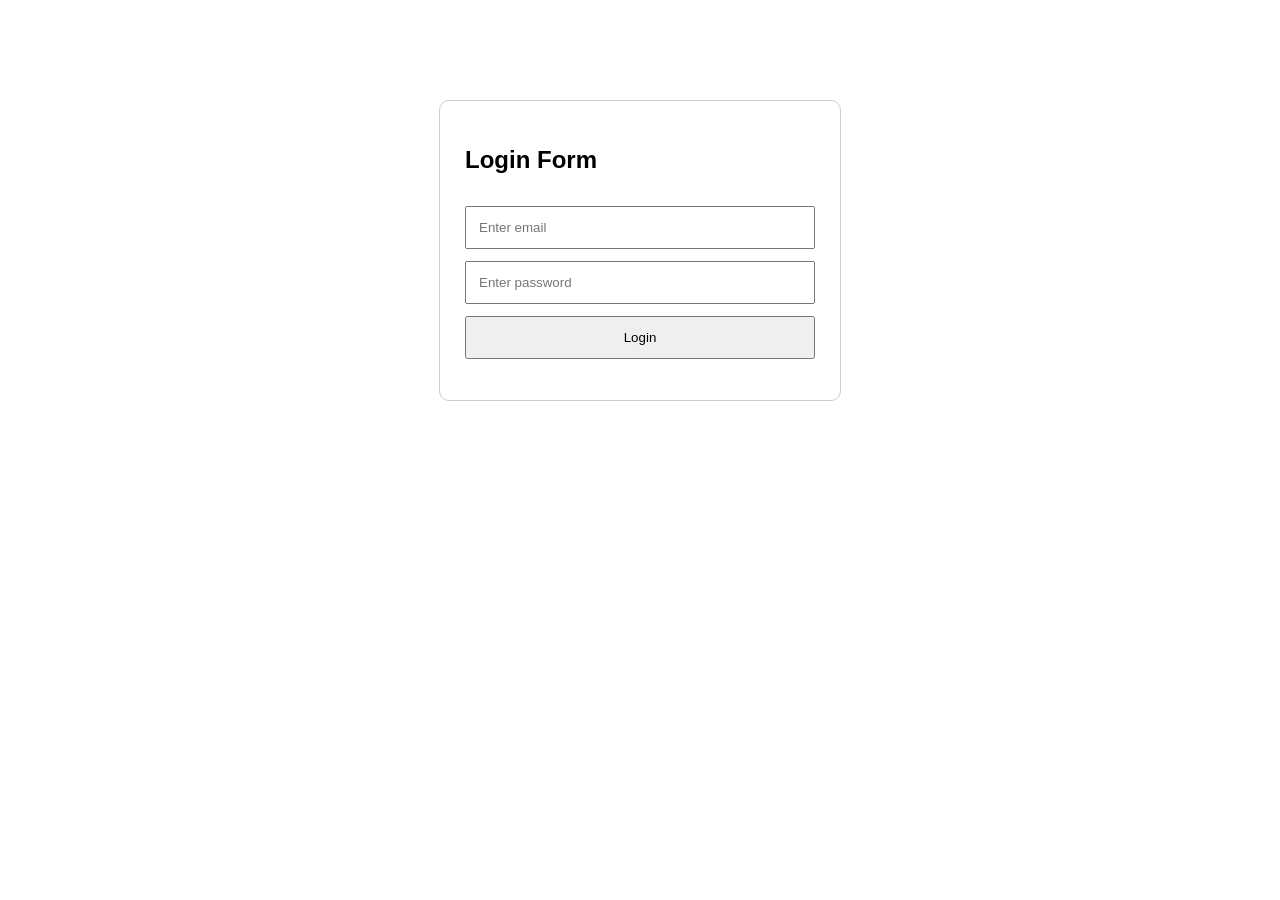
<file: day10/day10.html>
<!DOCTYPE html>
<html lang="en">
<head>
    <meta charset="UTF-8">
    <meta name="viewport" content="width=device-width, initial-scale=1.0">
    <title>Login Simulation</title>

    <style>
        body {
            font-family: Arial, sans-serif;
            display: flex;
            justify-content: center;
            margin-top: 100px;
        }

        .login-box {
            width: 350px;
            border: 1px solid #ccc;
            padding: 25px;
            border-radius: 10px;
        }

        input, button {
            width: 100%;
            padding: 12px;
            margin-top: 12px;
            box-sizing: border-box;
        }

        #message {
            margin-top: 15px;
            font-weight: bold;
        }
    </style>
</head>
<body>

<div class="login-box">
    <h2>Login Form</h2>

    <input type="email" id="email" placeholder="Enter email">
    <input type="password" id="password" placeholder="Enter password">

    <button onclick="login()">Login</button>

    <p id="message"></p>
</div>

<script>
async function login() {
    const email = document.getElementById("email").value;
    const password = document.getElementById("password").value;
    const message = document.getElementById("message");

    try {
        const response = await fetch("https://reqres.in/api/login", {
            method: "POST",
            headers: {
                "Content-Type": "application/json"
            },
            body: JSON.stringify({
                email: email,
                password: password
            })
        });

        const data = await response.json();

        if (response.ok) {
            message.innerText = "Login Successful!";
            console.log(data);
        } else {
            message.innerText = data.error;
        }

    } catch (error) {
        message.innerText = "Something went wrong!";
    }
}
</script>

</body>
</html>
</file>
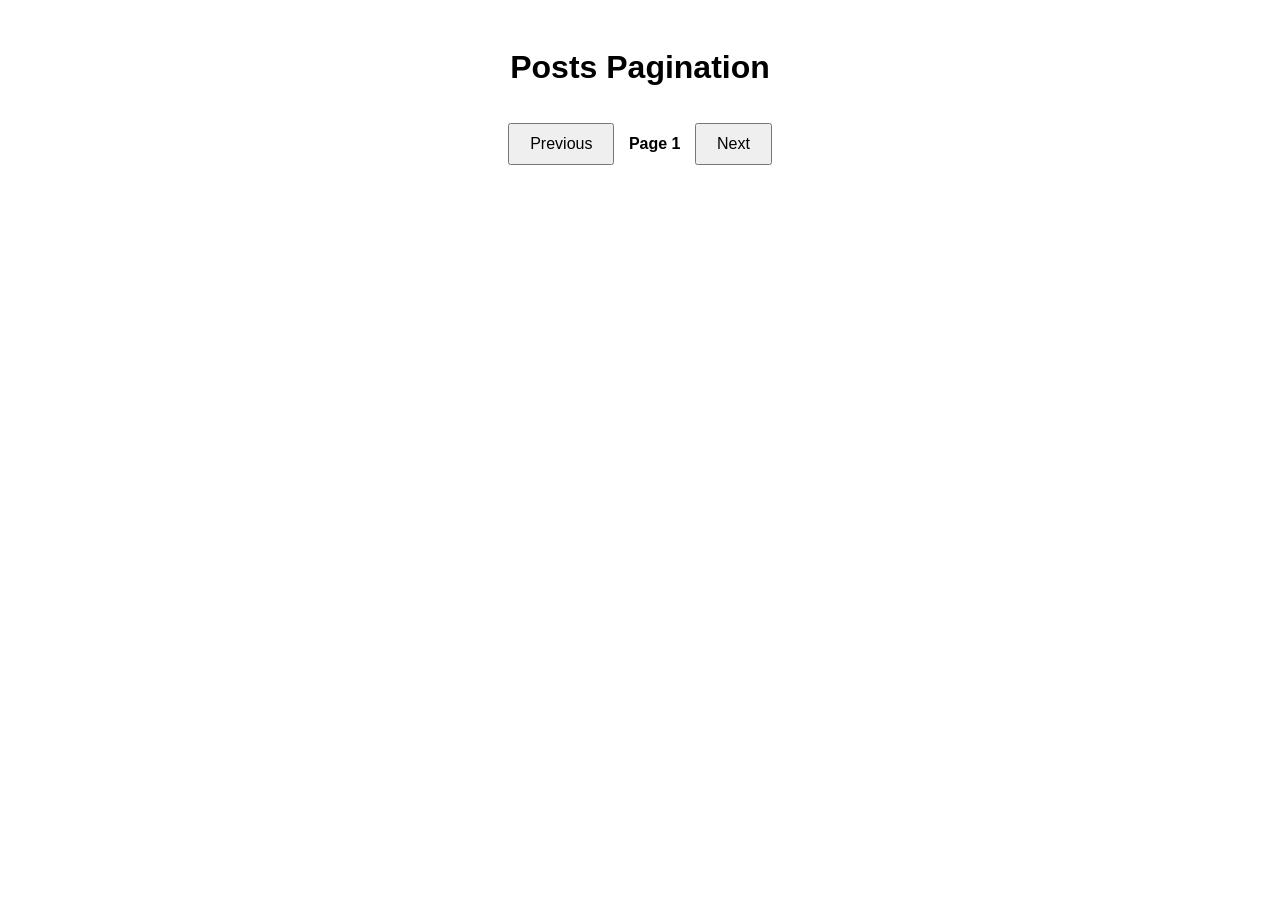
<file: day6/day1.html>
<!DOCTYPE html>
<html lang="en">
<head>
    <meta charset="UTF-8" />
    <meta name="viewport" content="width=device-width, initial-scale=1.0"/>
    <title>Pagination with API</title>

    <style>
        body {
            font-family: Arial, sans-serif;
            text-align: center;
            padding: 20px;
        }

        #posts {
            max-width: 700px;
            margin: auto;
        }

        .post {
            border: 1px solid #ccc;
            padding: 15px;
            margin: 10px 0;
            border-radius: 8px;
            text-align: left;
        }

        button {
            padding: 10px 20px;
            margin: 15px 10px;
            cursor: pointer;
            font-size: 16px;
        }

        #pageNumber {
            font-weight: bold;
        }
    </style>
</head>
<body>

    <h1>Posts Pagination</h1>

    <div id="posts"></div>

    <button id="prevBtn">Previous</button>
    <span id="pageNumber">Page 1</span>
    <button id="nextBtn">Next</button>

    <script>
        const postsContainer = document.getElementById("posts");
        const prevBtn = document.getElementById("prevBtn");
        const nextBtn = document.getElementById("nextBtn");
        const pageNumber = document.getElementById("pageNumber");

        let allPosts = [];
        let currentPage = 1;
        const postsPerPage = 10;

        async function fetchPosts() {
            const response = await fetch("https://jsonplaceholder.typicode.com/posts");
            allPosts = await response.json();
            displayPosts();
        }

        function displayPosts() {
            postsContainer.innerHTML = "";

            const start = (currentPage - 1) * postsPerPage;
            const end = start + postsPerPage;

            const currentPosts = allPosts.slice(start, end);

            currentPosts.forEach(post => {
                const div = document.createElement("div");
                div.classList.add("post");

                div.innerHTML = `
                    <h3>${post.title}</h3>
                    <p>${post.body}</p>
                `;

                postsContainer.appendChild(div);
            });

            pageNumber.textContent = `Page ${currentPage}`;
        }

        nextBtn.addEventListener("click", () => {
            if (currentPage < allPosts.length / postsPerPage) {
                currentPage++;
                displayPosts();
            }
        });

        prevBtn.addEventListener("click", () => {
            if (currentPage > 1) {
                currentPage--;
                displayPosts();
            }
        });

        fetchPosts();
    </script>

</body>
</html>
</file>
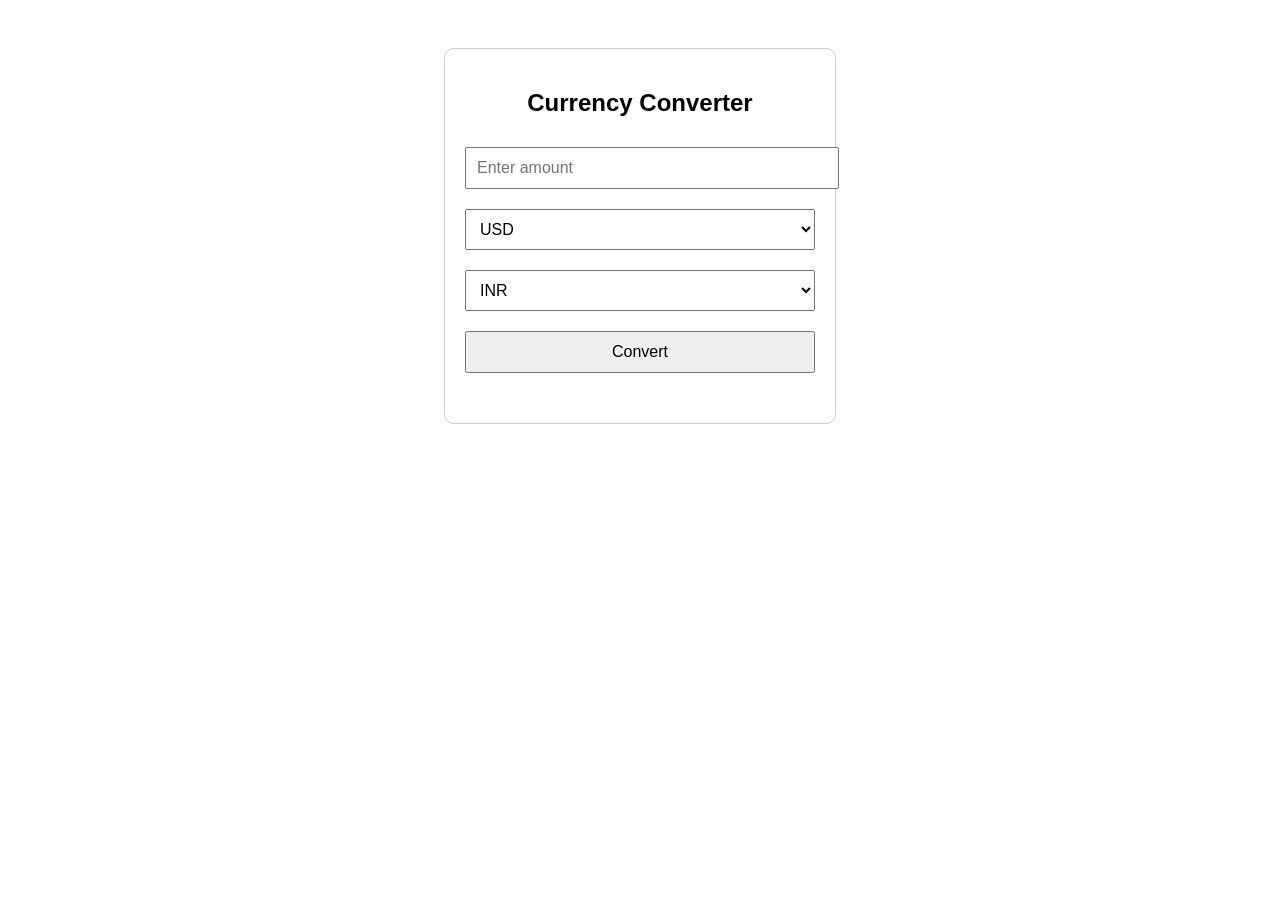
<file: day7/index7.html>
<!DOCTYPE html>
<html lang="en">
<head>
<meta charset="UTF-8">
<meta name="viewport" content="width=device-width, initial-scale=1.0">
<title>Currency Converter</title>

<style>
    body {
        font-family: Arial, sans-serif;
        text-align: center;
        padding: 40px;
    }

    .container {
        width: 350px;
        margin: auto;
        border: 1px solid #ccc;
        padding: 20px;
        border-radius: 10px;
    }

    input, select, button {
        width: 100%;
        padding: 10px;
        margin: 10px 0;
        font-size: 16px;
    }

    #result {
        font-weight: bold;
        margin-top: 20px;
    }
</style>
</head>
<body>

<div class="container">
    <h2>Currency Converter</h2>

    <input type="number" id="amount" placeholder="Enter amount">

    <select id="fromCurrency">
        <option value="USD">USD</option>
        <option value="INR">INR</option>
        <option value="EUR">EUR</option>
        <option value="GBP">GBP</option>
    </select>

    <select id="toCurrency">
        <option value="INR">INR</option>
        <option value="USD">USD</option>
        <option value="EUR">EUR</option>
        <option value="GBP">GBP</option>
    </select>

    <button onclick="convertCurrency()">Convert</button>

    <p id="result"></p>
</div>

<script>
async function convertCurrency() {
    const amount = document.getElementById("amount").value;
    const from = document.getElementById("fromCurrency").value;
    const to = document.getElementById("toCurrency").value;
    const result = document.getElementById("result");

    if (!amount) {
        result.innerText = "Please enter an amount";
        return;
    }

    const response = await fetch(
        `https://api.exchangerate-api.com/v4/latest/${from}`
    );

    const data = await response.json();
    const rate = data.rates[to];
    const converted = amount * rate;

    result.innerText = `${amount} ${from} = ${converted.toFixed(2)} ${to}`;
}
</script>

</body>
</html>
</file>
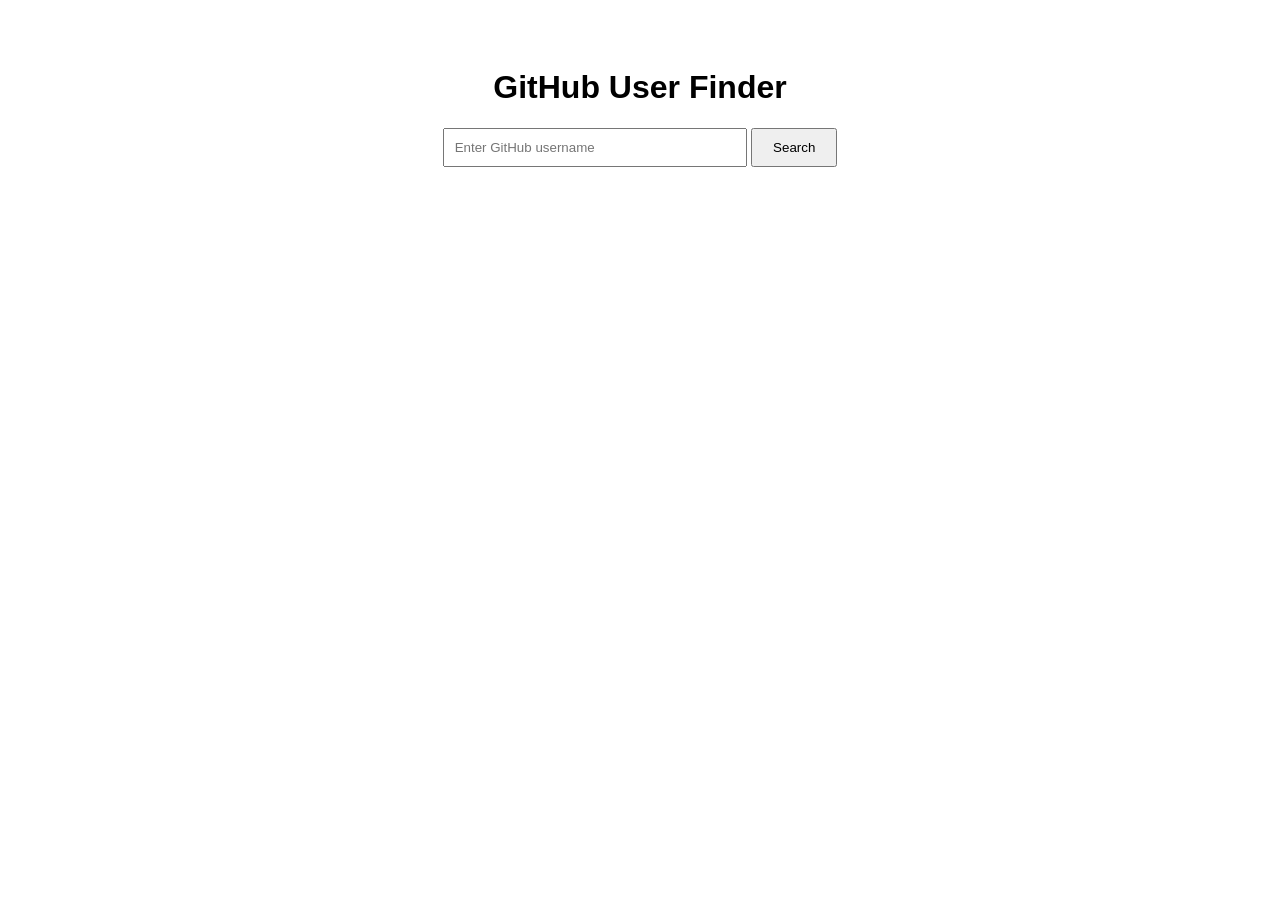
<file: day8/index8.html>
<!DOCTYPE html>
<html lang="en">
<head>
    <meta charset="UTF-8">
    <meta name="viewport" content="width=device-width, initial-scale=1.0">
    <title>GitHub User Finder</title>

    <style>
        body {
            font-family: Arial, sans-serif;
            text-align: center;
            padding: 40px;
        }

        .container {
            width: 400px;
            margin: auto;
        }

        input {
            width: 70%;
            padding: 10px;
        }

        button {
            padding: 10px 20px;
            cursor: pointer;
        }

        .card {
            margin-top: 20px;
            border: 1px solid #ccc;
            padding: 20px;
            border-radius: 10px;
        }

        img {
            width: 120px;
            border-radius: 50%;
        }
    </style>
</head>
<body>

<div class="container">
    <h1>GitHub User Finder</h1>

    <input type="text" id="username" placeholder="Enter GitHub username">
    <button onclick="searchUser()">Search</button>

    <div id="result"></div>
</div>

<script>
async function searchUser() {
    const username = document.getElementById("username").value;
    const result = document.getElementById("result");

    if (!username) {
        result.innerHTML = "<p>Please enter a username</p>";
        return;
    }

    try {
        const response = await fetch(`https://api.github.com/users/${username}`);

        if (!response.ok) {
            throw new Error("User not found");
        }

        const data = await response.json();

        result.innerHTML = `
            <div class="card">
                <img src="${data.avatar_url}" alt="Profile">
                <h2>${data.name || "No Name"}</h2>
                <p>Username: ${data.login}</p>
                <p>Followers: ${data.followers}</p>
                <p>Public Repos: ${data.public_repos}</p>
                <p>Bio: ${data.bio || "No bio available"}</p>
            </div>
        `;
    } catch (error) {
        result.innerHTML = "<p>User not found!</p>";
    }
}
</script>

</body>
</html>
</file>
